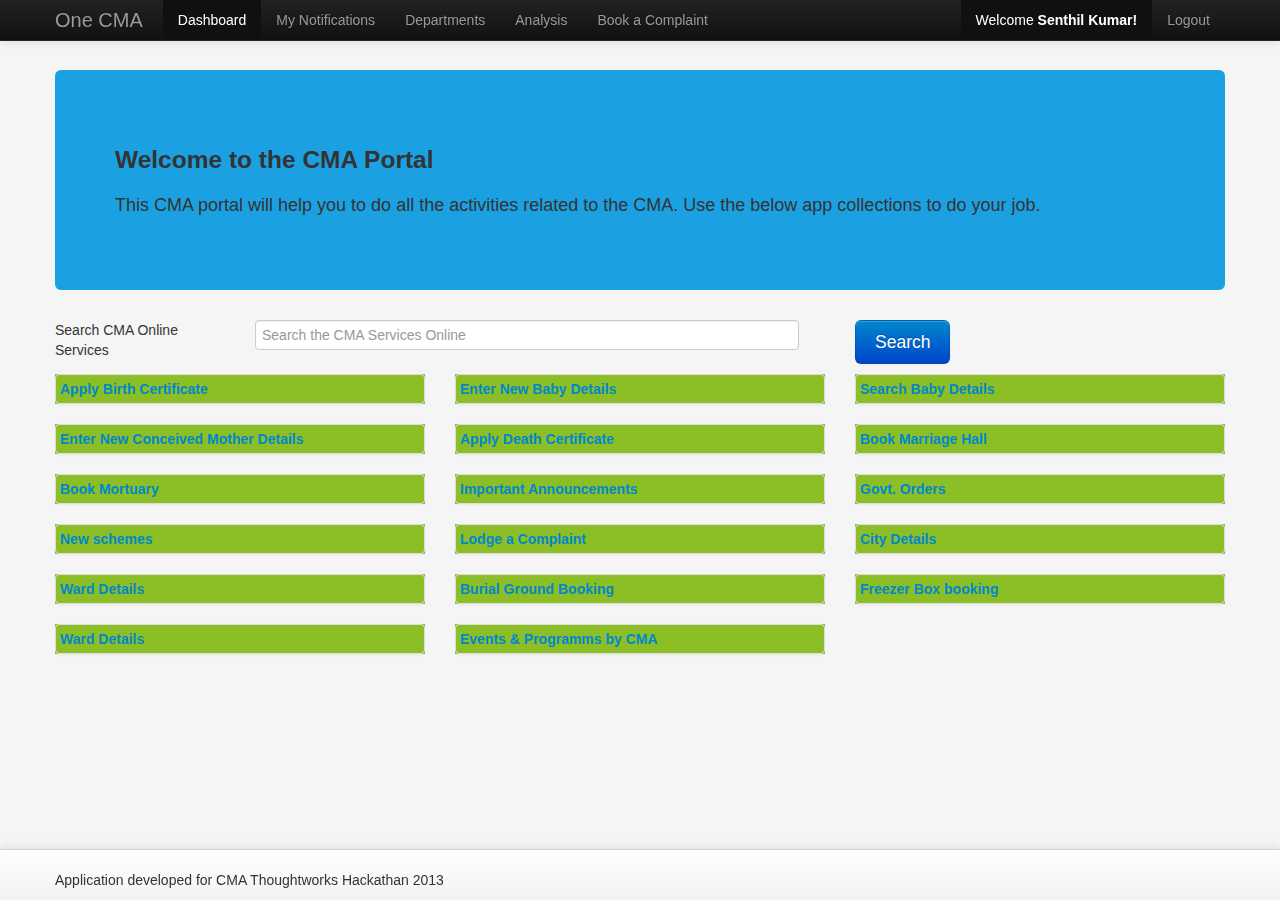
<file: index.html>
<!DOCTYPE html>
<html>
<head>
	<meta charset="utf-8">
	<meta http-equiv="X-UA-Compatible" content="IE=edge">
	<title>OneCMA</title>
	<meta name="viewport" content="width=device-width, initial-scale=1">
	<link rel="stylesheet" type="text/css" href="css/bootstrap.css?v=2.3.2">
	<link rel="stylesheet" type="text/css" href="css/bootstrap-responsive.css?2.3.2">
	<link rel="stylesheet" type="text/css" href="css/app.css">
</head>
<body ng-app="OneCMAApp" ng-cloak>
	<div id="app" ng-controller='OneCMACtrl'>
		<div ng-include src="'partials/menu.html'"></div>
		<div class="container">
			<ng-view></ng-view>
	    </div>
	    <div ng-include src="'partials/footer.html'"></div>
	</div>
	<script type="text/javascript" src="js/angular.min.js?v=1.1.5"></script>
	<script type="text/javascript" src="js/app.js"></script>
</body>
</html>
</file>
<file: css/app.css>
html 
{
  overflow: -moz-scrollbars-vertical; 
  overflow-y: scroll;
}
body 
{
  padding-top: 70px;
  padding-bottom: 70px;
        background-color: #f5f5f5;
}

.form-signin {
max-width: 300px;
padding: 19px 29px 29px;
margin: 0 auto 20px;
background-color: #fff;
border: 1px solid #e5e5e5;
-webkit-border-radius: 5px;
   -moz-border-radius: 5px;
        border-radius: 5px;
-webkit-box-shadow: 0 1px 2px rgba(0,0,0,.05);
   -moz-box-shadow: 0 1px 2px rgba(0,0,0,.05);
        box-shadow: 0 1px 2px rgba(0,0,0,.05);
}
.form-signin .form-signin-heading,
.form-signin .checkbox {
margin-bottom: 10px;
}
.form-signin input[type="text"],
.form-signin input[type="password"] {
font-size: 16px;
height: auto;
margin-bottom: 15px;
padding: 7px 9px;
}
.hero-unit
{
	background-color: #1BA1E2;
}
#appsResultList
{
  width: 100%;
  margin: 0px;
  padding-top: 0px;
  list-style: none;

}

#appsResultList li

{
  margin-top: 10px;
  margin-bottom: 10px;
  background-color: #8CBF26;
}
</file>
